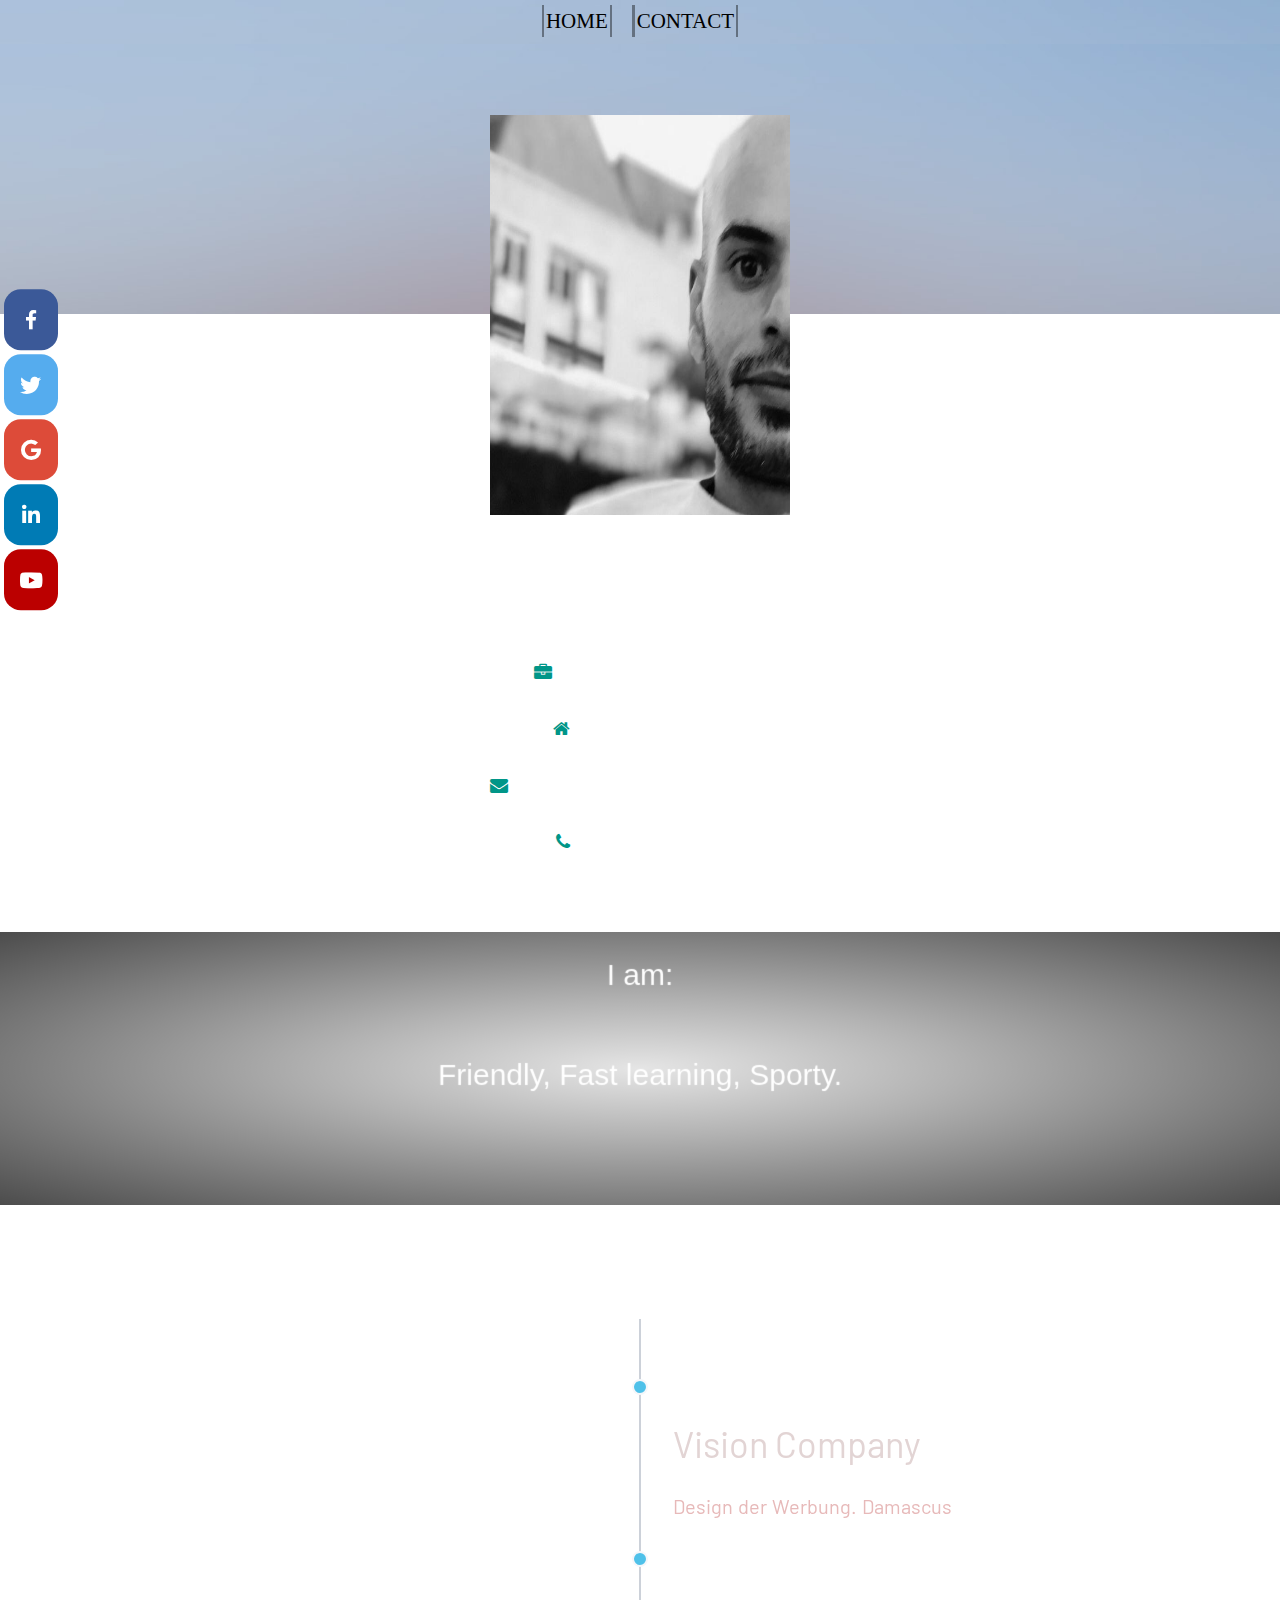
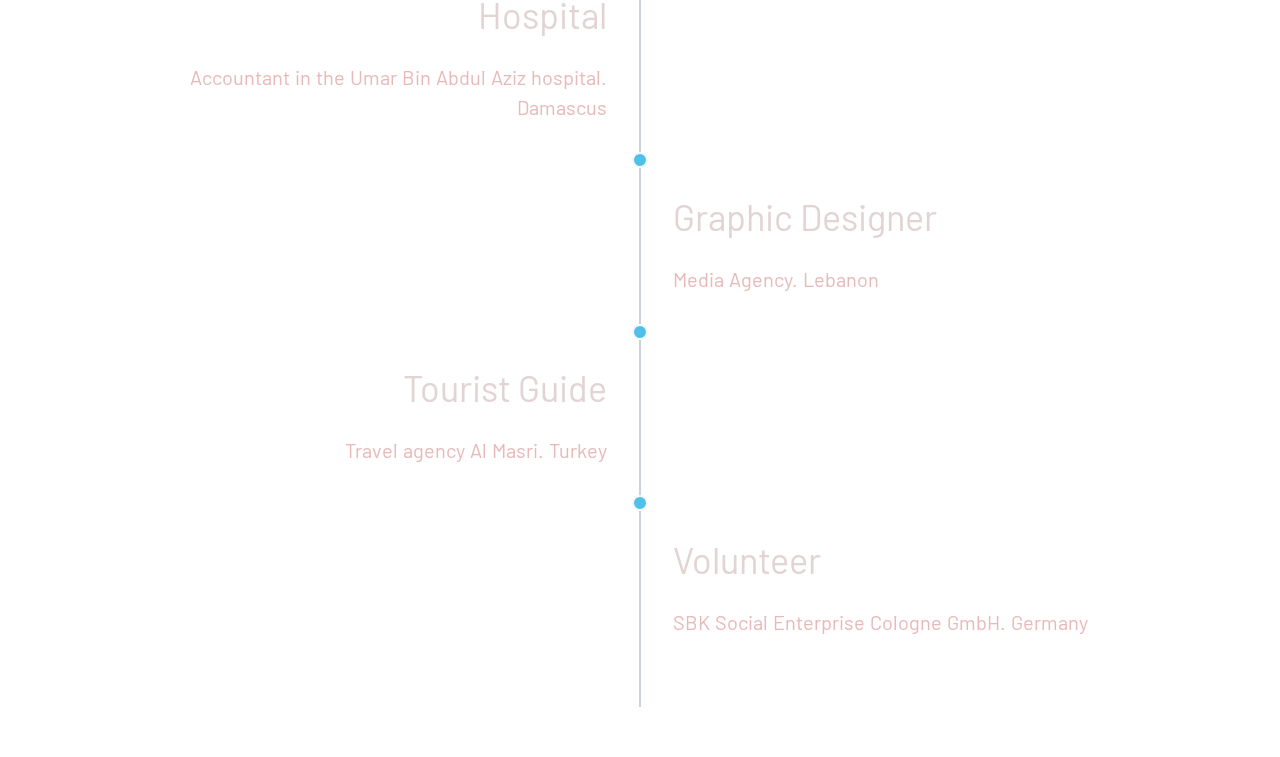
<file: html/aboutme.html>
<!DOCTYPE html>
<html>
<head>
    <title>SaMeR</title>
    <meta charset="UTF-8">
    <meta name="viewport" content="width=device-width, initial-scale=1">
    <link rel="stylesheet" href="https://www.w3schools.com/w3css/4/w3.css">
    <link rel="stylesheet" href="https://use.fontawesome.com/releases/v5.8.1/css/all.css">
    <link rel="stylesheet" href="https://cdnjs.cloudflare.com/ajax/libs/font-awesome/4.7.0/css/font-awesome.min.css">
    <link rel="stylesheet" href="../css/about.css">
</head>
<body>

    <!-- nav start -->
    <header>
        <div class="nav n">
            <a href="../index.html">HOME</a>
            <!-- port
            <a href="./portfolio.html">PORTFOLIO</a>
              -->
            <a href="./contact.html">CONTACT</a>
        </div>
    </header>
    <!-- nav end -->

    <!-- audio start
    <audio autoplay src="../mus/Wedding Background Music _ Romantic and Inspiratio - by AS.mp3"></audio>-->
    <!-- audio end -->

    <!-- icon bar start-->
    <div class="icon-bar">
        <a href="https://www.facebook.com/" class="facebook"><i class="fa fa-facebook"></i></a>
        <a href="https://twitter.com/" class="twitter"><i class="fab fa-twitter"></i></a>
        <a href="https://www.google.com/" class="google"><i class="fab fa-google"></i></a>
        <a href="https://www.linkedin.com/" class="linkedin"><i class="fab fa-linkedin"></i></a>
        <a href="https://www.youtube.com/" class="youtube"><i class="fab fa-youtube"></i></a>
    </div>
    <!-- icon bar end -->

    <!-- img background start-->
    <div class="img">
        <div class="image-area">
            <div class="img-wrapper">
                <img src="../img/samo.jpeg" alt="Samer Ishmawi">
                <h2>Samer Ishmawi</h2>
                <ul>
                    <li><a href="https://github.com"><i class="fa fa-github"></i></a></li>
                    <li><a href="https://www.facebook.com"><i class="fa fa-facebook"></i></a></li>
                    <li><a href="https://www.instagram.com/"><i class="fa fa-instagram"></i></a></li>
                    <li><a href="https://twitter.com"><i class="fa fa-twitter"></i></a></li>
                    <li><a href="https://www.youtube.com"><i class="fa fa-youtube"></i></a></li>
                </ul>
            </div>
        </div>
    </div>
    <!-- img background end -->

    <!-- about start -->
    <div class="about">
        <div class="w3-container">
            <p><i class="fa fa-briefcase fa-fw w3-margin-right w3-large w3-text-teal"></i>Web Development</p>
            <p><i class="fa fa-home fa-fw w3-margin-right w3-large w3-text-teal"></i>Köln ,Germany</p>
            <p><i class="fa fa-envelope fa-fw w3-margin-right w3-large w3-text-teal"></i>samerishmawi@gmail.com</p>
            <p><i class="fa fa-phone fa-fw w3-margin-right w3-large w3-text-teal"></i>0176 22878414</p>
        </div>
    </div>
    <!-- about end -->

    <!-- about me start-->
    <div class="sp-container">
        <div class="sp-content">
            <div class="sp-globe"></div>
            <h2 class="frame-1">Samer Ishmawi</h2>
            <h2 class="frame-2">I am 31 years old</h2>
            <h2 class="frame-3">I have studied IT at the University .<br>And I study at DCI in the field of WEB DEVELOPMENT</h2>
            <h2 class="frame-4">My Hobbies <br>
                <div class="my">
                    <span>Sport, </span>
                    <span>Climbing, </span>
                    <span>Friends</span>
                </div>
            </h2>
            <h2 class="frame-5">
                <span>I am: <br></span>
                <span>Friendly, </span>
                <span>Fast learning, </span>
                <span>Sporty.</span>
            </h2>
        </div>
    </div>
    <!-- about me end-->

    <!-- Experience start-->
    <div class="experience">
        <div class="exper">
            <h1>Experience</h1>
        </div>
        <div class="container">
            <div class="timeline-block timeline-block-right">
                <div class="marker"></div>
                <div class="timeline-content">
                    <h3>2008 –2011</h3>
                    <span>Vision Company</span>
                    <p>Design der Werbung. Damascus</p>
                </div>
            </div>
            <div class="timeline-block timeline-block-left">
                <div class="marker"></div>
                <div class="timeline-content">
                    <h3>2011 – 2013</h3>
                    <span>Hospital</span>
                    <p>Accountant in the Umar Bin Abdul Aziz hospital. Damascus</p>
                </div>
            </div>
            <div class="timeline-block timeline-block-right">
                <div class="marker"></div>
                <div class="timeline-content">
                    <h3>2013 - 2014</h3>
                    <span>Graphic Designer</span>
                    <p>Media Agency. Lebanon</p>
                </div>
            </div>
            <div class="timeline-block timeline-block-left">
                <div class="marker"></div>
                <div class="timeline-content">
                    <h3>2014 – 2015</h3>
                    <span>Tourist Guide</span>
                    <p>Travel agency Al Masri. Turkey</p>
                </div>
            </div>
            <div class="timeline-block timeline-block-right">
                <div class="marker"></div>
                <div class="timeline-content">
                    <h3>2016 - 2016</h3>
                    <span>Volunteer</span>
                    <p>SBK Social Enterprise Cologne GmbH. Germany</p>
                </div>
            </div>
        </div>
    </div>
</file>
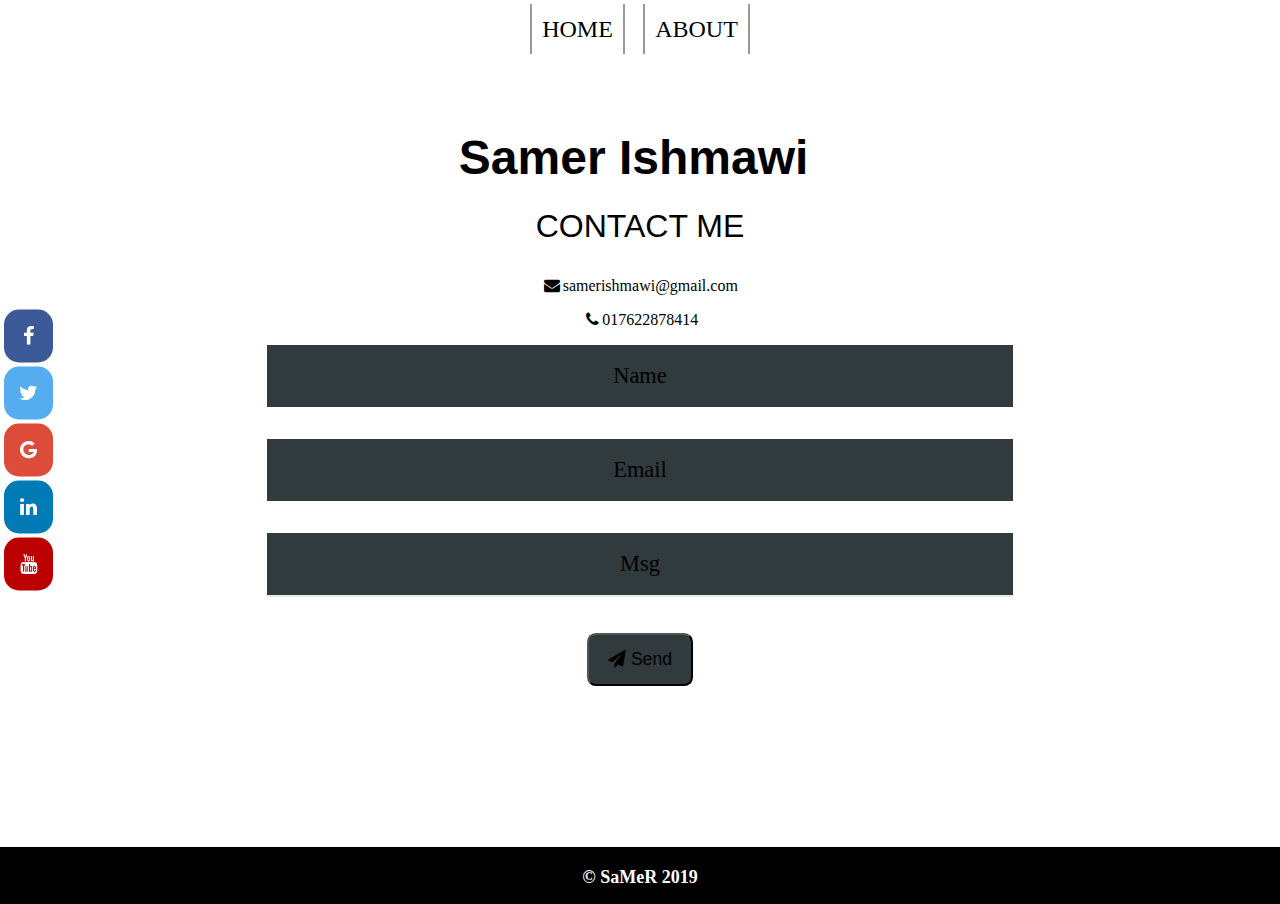
<file: html/contact.html>
<!DOCTYPE html>
<html lang="en">

<head>
    <meta charset="UTF-8">
    <meta name="viewport" content="width=device-width, initial-scale=1.0">
    <meta http-equiv="X-UA-Compatible" content="ie=edge">
    <link rel="stylesheet" href="https://cdnjs.cloudflare.com/ajax/libs/font-awesome/4.7.0/css/font-awesome.min.css">
    <link rel="stylesheet" type="text/css" href="../css/contact.css" />
    <title>SaMeR</title>
    <!-- send button -->
    <script src="
    https://cdn.jsdelivr.net/npm/jquery@3.2.1/dist/jquery.min.js"></script>
    <script src="../js/send.js"></script>
</head>

<body>
    <!-- nav star -->
    <div class="nav n">
        <a href="../index.html">HOME</a>
        <a href="./aboutme.html">ABOUT</a>
        <!-- port
        <a href="./portfolio.html">PORTFOLIO</a>
        -->
    </div>
    <div class="sa">
        <h2>Samer Ishmawi</h2>
    </div>
    <!-- nav end  -->

    <!-- audio star 
    <audio autoplay src="../mus/Wedding Background Music _ Romantic and Inspiratio - by AS.mp3"></audio>

     -->

    <!-- icon Bar star -->

    <div class="icon-bar">
        <a href="https://www.facebook.com/" class="facebook"><i class="fa fa-facebook"></i></a>
        <a href="https://twitter.com/" class="twitter"><i class="fa fa-twitter"></i></a>
        <a href="https://www.google.com/" class="google"><i class="fa fa-google"></i></a>
        <a href="https://www.linkedin.com/" class="linkedin"><i class="fa fa-linkedin"></i></a>
        <a href="https://www.youtube.com/" class="youtube"><i class="fa fa-youtube"></i></a>
    </div>
    <!-- icon Bar end -->

    <!-- contact star -->
    <div class="contact">
        <h1>Contact Me</h1>
        <div class="w3-display-container">
        </div>
        <div class="w3-container">
            <div class="prg">
                <p><i class="fa fa-envelope fa-fw w3-margin-right w3-large w3-text-teal"></i>samerishmawi@gmail.com
                </p>
                <p><i class="fa fa-phone fa-fw w3-margin-right w3-large w3-text-teal"></i>017622878414</p>
            </div>

            <!-- contact form -->
            <form action="https://formspree.io/samerishmawi@gmail.com" method="POST">

                <div class="field name-box">
                    <input type="text" id="name" class="name" name="Name" placeholder="Who Are You?" />
                    <label for="name">Name</label>
                    <span class="ss-icon">check</span>
                </div>
                <div id="status" class="status-nam"></div>

                <div class="field email-box">
                    <input type="text" id="email" class="email" name="Email" placeholder="name@email.com" />
                    <label for="email">Email</label>
                    <span class="ss-icon">check</span>
                </div>
                <div id="status" class="status-emi"></div>

                <div class="field msg-box">
                    <textarea id="msg" class="message" rows="4" name="Message"
                        placeholder="Your message goes here..."></textarea>
                    <label for="msg">Msg</label>
                    <span class="ss-icon">check</span>
                </div>
                <div id="status" class="status-msg"></div>


                <button class="button" type="submit">
                    <i class="fa fa-paper-plane"></i>&nbsp;Send
                </button>
            </form>
        </div>
    </div>

    <!-- contact star -->

    <!-- footer star-->

    <footer id="sticky">&copy&nbspSaMeR 2019</footer>

    <!-- footer end-->


</body>

</html>
</file>
<file: css/about.css>
@import url('https://fonts.googleapis.com/css?family=Barlow');


body,html{
  padding: 0;
	margin: 0;
	background:url(https://i.ytimg.com/vi/wOvQAhzWCrM/maxresdefault.jpg) no-repeat center center fixed; 
	-webkit-background-size: cover;
	-moz-background-size: cover;
	-o-background-size: cover;
	background-size: cover;
	font-family: 'Barlow', sans-serif;
  
}
/* Nav */
.nav
{
  background-image: url('../img/bg.jpg');
  background-size: cover;
  background-repeat: no-repeat;
  font-family: Raleway;
  padding: .6em;
	text-align: center;  
	display: block;
}

.nav a
{
    color:black;
    text-decoration: none;
    font: 1.4em Raleway;
    margin: .1em .4em;
    padding: .2em ;
    position: relative;
    z-index: 0;
		cursor: pointer;
}
div.nav a:before, div.nav a:after
{
    position: absolute;
    opacity: 0.4;
    height: 100%;
    width: .1em;
    content: '';
    background:black;
    transition: all 0.3s;
}

.n a:before
{
    left: 0px;
    top: 0px;
}

.n a:after
{
    right: 0px;
    bottom: 0px;
}

.n a:hover:before,.n a:hover:after
{
    opacity: 1;
    height: .1em;
    width: 100%;
}
.n a:before,.n a:after
{
    position: absolute;
    opacity: 0.1;
    width: 0%;
    height:.1em;
    content: '';
    background: black;
    transition: all 0.3s;
}

.n a:before
{
    left: 0px;
    top: 0px;
}

.n a:after
{
    right: 0px;
    bottom: 0px;
}

.n a:hover:before,.n a:hover:after
{
    opacity: 1;
    width: 100%;
}

/* icon bar */
/* Icon */
.icon-bar {
  position: fixed;
  top: 50%;
  -webkit-transform: translateY(-50%);
  -ms-transform: translateY(-50%);
  transform: translateY(-50%);
}

.icon-bar a {
  display: block;
  text-align: center;
  padding: .7em;
  margin: .2em;
  border-radius: .8em;
  transition: all 0.3s ease;
  color: white;
  font-size: 1.4em;
}
  .icon-bar a:hover {
    background-color: black ;
    color: red;
  }
  
  .facebook {
    background: #3B5998;
    color: white;
  }
  
  .twitter {
    background: #55ACEE;
    color: white;
  }
  
  .google {
    background: #dd4b39;
    color: white;
  }
  
  .linkedin {
    background: #007bb5;
    color: white;
  }
  
  .youtube {
    background: #bb0000;
    color: white;
  }
  
  .content {
    margin-left: 10px;
    font-size: 30px;
  }
/* about desin */
/* img  background*/
.img{
  background-image: url('../img/bg.jpg');
  background-size: cover;
  background-repeat: no-repeat;
  width: 100%;
  height: 30vh;
  margin-bottom: 10%;
}
.image-area
{
	top: 35%;
	left: 50%;
	transform: translate(-50%, -50%);
	position: absolute;
}

.img-wrapper
{
	width: 300px;
	height: 400px;
	position: relative;
  overflow: hidden;
}

.img-wrapper:before
{
	content: '';
	position: absolute;
	top: 0;
	left: 180%;
	height: 100%;
	width: 100%;
	background: rgba(255,255,255,.3);
	z-index: 1;
	transform: skew(45deg);
	transition: .5s;
}

.img-wrapper:hover:before
{
	left: -180%;
}

.img-wrapper img
{
	height: 400px;
	width: 300px;
	filter: grayscale(100%);
	transition: 2s;
}
.img-wrapper:hover img
{
	filter: grayscale(0%);
	transform: scale(1.1);
}

.img-wrapper h2
{
	background: tomato;
	font-family: Poppins;
	color: #fff;
	text-align: center;
	text-transform: uppercase;
	margin: 0;
	position: absolute;
	bottom: 0;
	width: 100%;
	transform: perspective(400px) rotateY(90deg);
	transform-origin: right;
	transition: 1s;
}

.img-wrapper:hover h2
{
	transform: perspective(400px) rotateY(0deg);
}

.img-wrapper ul
{
	position: absolute;
	top: 0;
	left: 0;
	margin: 0;
	padding: 0;
	list-style: none;
	background: rgba(255,255,255,0);
}

.img-wrapper ul li
{
	background: #333;
	height: 40px;
	width: 40px;
	text-align: center;
	line-height: 40px;
	transform: perspective(800px) rotateY(90deg);
	transition: .5s;
	transform-origin: left;
}

.img-wrapper:hover ul li
{
	transform: perspective(800px) rotateY(0deg);
}

.img-wrapper:hover ul li:nth-child(1)
{
	transition-delay: .2s;
}

.img-wrapper:hover ul li:nth-child(2)
{
	transition-delay: .6s;
}

.img-wrapper:hover ul li:nth-child(3)
{
	transition-delay: .8s;
}

.img-wrapper:hover ul li:nth-child(4)
{
	transition-delay: 1s;
}

.img-wrapper ul li a
{
	color: tomato;
	background: rgba(255,255,255,0);
}

.img-wrapper ul li i
{
	color: tomato;
	background: rgba(255,255,255,0);
}

.img-wrapper ul li i:hover
{
	color: #fff;
	background: rgba(255,255,255,0);
}

/* skills  und lang*/



.about{
  font-size: 1.5em;
  text-align: center;
	padding: 190px;
	color: white;
	
}

/* exp */
.container {
	width: 100%;
	position: relative;
	overflow: hidden;
}
a {
	text-decoration: none;
}
.container h1.main, .container p.demos {
	-webkit-animation-delay: 18s;
	-moz-animation-delay: 18s;
	-ms-animation-delay: 18s;
	animation-delay: 18s;
}

.sp-container {
	background: -webkit-radial-gradient(rgba(0, 0, 0, 0.1), rgba(0, 0, 0, 0.3) 35%, rgba(0, 0, 0, 0.7));
	background: -moz-radial-gradient(rgba(0, 0, 0, 0.1), rgba(0, 0, 0, 0.3) 35%, rgba(0, 0, 0, 0.7));
	background: -ms-radial-gradient(rgba(0, 0, 0, 0.1), rgba(0, 0, 0, 0.3) 35%, rgba(0, 0, 0, 0.7));
	background: radial-gradient(rgba(0, 0, 0, 0.1), rgba(0, 0, 0, 0.3) 35%, rgba(0, 0, 0, 0.7));
}

.sp-content {
	width: 100%;
	height: auto;
	right:0;
}

.sp-container h2 {
	position: absolute;
	line-height: 100px;
	height: 90px;
	margin-top: -280px;
	width: 100%;
	text-align: center;
	color: transparent;
	-webkit-animation: blurFadeInOut 3s ease-in backwards;
	-moz-animation: blurFadeInOut 3s ease-in backwards;
	-ms-animation: blurFadeInOut 3s ease-in backwards;
	animation: blurFadeInOut 3s ease-in backwards;
}
.sp-container h2.frame-1 {
	margin-top: -200px;
	font-size: 80px;
	-webkit-animation-delay: 0s;
	-moz-animation-delay: 0s;
	-ms-animation-delay: 0s;
	animation-delay: 0s;
}

.sp-container h2.frame-2 {
	margin-top: -200px;
	font-size: 80px;
	-webkit-animation-delay: 3s;
	-moz-animation-delay: 3s;
	-ms-animation-delay: 3s;
	animation-delay: 3s;
}
.sp-container h2.frame-3 {
	font-size: 40px;
	-webkit-animation-delay: 6s;
	-moz-animation-delay: 6s;
	-ms-animation-delay: 6s;
	animation-delay: 6s;
}
.sp-container h2.frame-4 {
	font-size: 50px;
	-webkit-animation-delay: 9s;
	-moz-animation-delay: 9s;
	-ms-animation-delay: 9s;
	animation-delay: 9s;
}
.my{
	font-size: 35px;
	display: list-item;
}
.sp-container h2.frame-5 {
	-webkit-animation: none;
	-moz-animation: none;
	-ms-animation: none;
	animation: none;
	color: transparent;
	text-shadow: 0px 0px 1px #fff;
}
.sp-container h2.frame-5 span {
	-webkit-animation: blurFadeIn 3s ease-in 12s backwards;
	-moz-animation: blurFadeIn 1s ease-in 12s backwards;
	-ms-animation: blurFadeIn 3s ease-in 12s backwards;
	animation: blurFadeIn 3s ease-in 12s backwards;
	color: transparent;
	text-shadow: 0px 0px 1px #fff;
}
.sp-container h2.frame-5 span:nth-child(2) {
	-webkit-animation-delay: 13s;
	-moz-animation-delay: 13s;
	-ms-animation-delay: 13s;
	animation-delay: 13s;
}
.sp-container h2.frame-5 span:nth-child(3) {
	-webkit-animation-delay: 14s;
	-moz-animation-delay: 14s;
	-ms-animation-delay: 14s;
	animation-delay: 14s;
}
.sp-globe {
	width: 282px;
	height: 273px;
	left: 50%;
	margin: -137px 0 0 -141px;
	-webkit-animation: fadeInBack 3.6s linear 14s backwards;
	-moz-animation: fadeInBack 3.6s linear 14s backwards;
	-ms-animation: fadeInBack 3.6s linear 14s backwards;
	animation: fadeInBack 3.6s linear 14s backwards;
	-ms-filter: "progid:DXImageTransform.Microsoft.Alpha(Opacity=30)";
	filter: alpha(opacity=30);
	opacity: 0.3;
	-webkit-transform: scale(5);
	-moz-transform: scale(5);
	-o-transform: scale(5);
	-ms-transform: scale(5);
	transform: scale(5);
}
@-webkit-keyframes blurFadeInOut {
	0% {
		opacity: 0;
		text-shadow: 0px 0px 40px #fff;
		-webkit-transform: scale(1.3);
	}
	20%, 75% {
		opacity: 1;
		text-shadow: 0px 0px 1px #fff;
		-webkit-transform: scale(1);
	}
	100% {
		opacity: 0;
		text-shadow: 0px 0px 50px #fff;
		-webkit-transform: scale(0);
	}
}
@-webkit-keyframes blurFadeIn {
	0% {
		opacity: 0;
		text-shadow: 0px 0px 40px #fff;
		-webkit-transform: scale(1.3);
	}
	50% {
		opacity: 0.5;
		text-shadow: 0px 0px 10px #fff;
		-webkit-transform: scale(1.1);
	}
	100% {
		opacity: 1;
		text-shadow: 0px 0px 1px #fff;
		-webkit-transform: scale(1);
	}
}
@-webkit-keyframes fadeInBack {
	0% {
		opacity: 0;
		-webkit-transform: scale(0);
	}
	50% {
		opacity: 0.4;
		-webkit-transform: scale(2);
	}
	100% {
		opacity: 0.2;
		-webkit-transform: scale(5);
	}
}
@-webkit-keyframes fadeInRotate {
	0% {
		opacity: 0;
		-webkit-transform: scale(0) rotate(360deg);
	}
	100% {
		opacity: 1;
		-webkit-transform: scale(1) rotate(0deg);
	}
}


@-moz-keyframes blurFadeInOut {
	0% {
		opacity: 0;
		text-shadow: 0px 0px 40px #fff;
		-moz-transform: scale(1.3);
	}
	20%, 75% {
		opacity: 1;
		text-shadow: 0px 0px 1px #fff;
		-moz-transform: scale(1);
	}
	100% {
		opacity: 0;
		text-shadow: 0px 0px 50px #fff;
		-moz-transform: scale(0);
	}
}
@-moz-keyframes blurFadeIn {
	0% {
		opacity: 0;
		text-shadow: 0px 0px 40px #fff;
		-moz-transform: scale(1.3);
	}
	100% {
		opacity: 1;
		text-shadow: 0px 0px 1px #fff;
		-moz-transform: scale(1);
	}
}
@-moz-keyframes fadeInBack {
	0% {
		opacity: 0;
		-moz-transform: scale(0);
	}
	50% {
		opacity: 0.4;
		-moz-transform: scale(2);
	}
	100% {
		opacity: 0.2;
		-moz-transform: scale(5);
	}
}
@-moz-keyframes fadeInRotate {
	0% {
		opacity: 0;
		-moz-transform: scale(0) rotate(360deg);
	}
	100% {
		opacity: 1;
		-moz-transform: scale(1) rotate(0deg);
	}
}


@keyframes blurFadeInOut {
	0% {
		opacity: 0;
		text-shadow: 0px 0px 40px #fff;
		transform: scale(1.3);
	}
	20%, 75% {
		opacity: 1;
		text-shadow: 0px 0px 1px #fff;
		transform: scale(1);
	}
	100% {
		opacity: 0;
		text-shadow: 0px 0px 50px #fff;
		transform: scale(0);
	}
}
@keyframes blurFadeIn {
	0% {
		opacity: 0;
		text-shadow: 0px 0px 40px #fff;
		transform: scale(1.3);
	}
	50% {
		opacity: 0.5;
		text-shadow: 0px 0px 10px #fff;
		transform: scale(1.1);
	}
	100% {
		opacity: 1;
		text-shadow: 0px 0px 1px #fff;
		transform: scale(1);
	}
}
@keyframes fadeInBack {
	0% {
		opacity: 0;
		transform: scale(0);
	}
	50% {
		opacity: 0.4;
		transform: scale(2);
	}
	100% {
		opacity: 0.2;
		transform: scale(5);
	}
}
@keyframes fadeInRotate {
	0% {
		opacity: 0;
		transform: scale(0) rotate(360deg);
	}
	100% {
		opacity: 1;
		transform: scale(1) rotate(0deg);
	}
}

/* Experience */

.exper {
	text-align: center;
	font-weight: 300;
	color: white;
}

.container {
	width: 80%;
	padding: 50px 0;
	margin: 50px auto;
	position: relative;
	overflow: hidden;
}

.container:before {
	content: '';
	position: absolute;
	top: 0;
	left: 50%;
	margin-left: -1px;
	width: 2px;
	height: 100%;
	background: #CCD1D9;
	z-index: 1
}

.timeline-block {
	width: -webkit-calc(50% + 8px);
	width: -moz-calc(50% + 8px);
	width: calc(50% + 8px);
	display: -webkit-box;
	display: -webkit-flex;
	display: -moz-box;
	display: flex;
	-webkit-box-pack: justify;
	-webkit-justify-content: space-between;
	-moz-box-pack: justify;
	justify-content: space-between;
	clear: both;
}

.timeline-block-right {
	float: right;
}

.timeline-block-left {
	float: left;
	direction: rtl
}

.marker {
	width: 16px;
	height: 16px;
	border-radius: 50%;
	border: 2px solid #F5F7FA;
	background: #4FC1E9;
	margin-top: 10px;
	z-index: 9999
}

.timeline-content {
	width: 95%;
	padding: 0 15px;
	color: white;
}

.timeline-content h3 {
	margin-top: 5px;
	margin-bottom: 5px;
	font-size: 25px;
	font-weight: 500
}

.timeline-content span {
	font-size: 36px;
	color: #e2d4d4;
}

.timeline-content p {
	font-size: 20px;
	line-height: 1.5em;
	word-spacing: 1px;
	color: rgb(231, 185, 185);
}


@media screen and (max-width: 768px) {
	.container:before {
		 left: 8px;
		 width: 2px;
	}
	.timeline-block {
		 width: 100%;
		 margin-bottom: 30px;
	}
	.timeline-block-right {
		 float: none;
	}

	.timeline-block-left {
		 float: none;
		 direction: ltr;
	}
}


/* education */

.edu{
	padding: 2em;
	color: wheat;


}

.edu h1 {
  text-align: center;
  height: 38px;
  margin: 60px 0;
}
.edu h1 span {
  white-space: nowrap;
}

.flex-parent {
  display: flex;
  flex-direction: column;
  justify-content: center;
  align-items: center;
  width: 100%;
  height: 100%;
}

.input-flex-container {
  display: flex;
  justify-content: space-around;
  align-items: center;
  flex-wrap: wrap;
  width: 80vw;
  max-width: 1000px;
  position: relative;
  z-index: 0;
  margin-left: calc((80vw - 25px) / 20);
}

input {
  width: 25px;
  height: 25px;
  background-color: #2C3E50;
  position: relative;
  border-radius: 50%;
  display: block;
  -moz-appearance: none;
  -webkit-appearance: none;
  appearance: none;
  cursor: pointer;
}
input:focus {
  outline: none;
}
input::before, input::after {
  content: "";
  display: block;
  position: absolute;
  z-index: -1;
  top: 50%;
  transform: translateY(-50%);
  background-color: #2C3E50;
  width: 4vw;
  height: 5px;
  max-width: 50px;
}
input::before {
  left: calc(-4vw + 12.5px);
}
input::after {
  right: calc(-4vw + 12.5px);
}
input:checked {
  background-color: #2C3E50;
}
input:checked::before {
  background-color: #2C3E50;
}
input:checked::after {
  background-color: #AEB6BF;
}
input:checked ~ input, input:checked ~ input::before, input:checked ~ input::after {
  background-color: #AEB6BF;
}
input:checked + .dot-info span {
  font-size: 13px;
  font-weight: bold;
}

.dot-info {
  width: 25px;
  height: 25px;
  display: block;
  visibility: hidden;
  position: relative;
  z-index: -1;
  left: calc((((80vw - 25px) / 20) * -1) - 1px);
}
.dot-info span {
  visibility: visible;
  position: absolute;
  font-size: 12px;
}
.dot-info span.year {
  bottom: -30px;
	left: 50%;
	font-size: 20px;
	transform: translateX(-50%);
	color: white;
}
.dot-info span.label {
  top: -65px;
  left: 0;
  transform: rotateZ(-45deg);
  width: 70px;
	text-indent: -10px;
	color: white;
	font-size: 1em;
}

#timeline-descriptions-wrapper {
  width: 100%;
  margin-top: 140px;
  font-size: 22px;
  font-weight: 400;
  margin-left: calc((-80vw - 25px) / 20);
}
#timeline-descriptions-wrapper p {
  margin-top: 0;
	display: none;
	text-align: center;
	color: rgb(163, 181, 204);
	font-size: 2em;
}

input[data-description="2005"]:checked ~ #timeline-descriptions-wrapper p[data-description="2005"] {
  display: block;
}



input[data-description="2008"]:checked ~ #timeline-descriptions-wrapper p[data-description="2008"] {
  display: block;
}

input[data-description="20088"]:checked ~ #timeline-descriptions-wrapper p[data-description="20088"] {
  display: block;
}

input[data-description="2010"]:checked ~ #timeline-descriptions-wrapper p[data-description="2010"] {
  display: block;
}

input[data-description="2018"]:checked ~ #timeline-descriptions-wrapper p[data-description="2018"] {
  display: block;
}

input[data-description="2019"]:checked ~ #timeline-descriptions-wrapper p[data-description="2019"] {
  display: block;
}

@media (min-width: 1250px) {
  .input-flex-container {
    margin-left: 62.5px;
  }

  input::before {
    left: -37.5px;
  }
  input::after {
    right: -37.5px;
  }

  .dot-info {
    left: calc((((1000px - 25px) / 20) * -1) - 1px);
  }

  #timeline-descriptions-wrapper {
    margin-left: -37.5px;
  }
}
@media (max-width: 630px) {
  .flex-parent {
    justify-content: initial;
  }

  .input-flex-container {
    flex-wrap: wrap;
    justify-content: center;
    width: 400px;
    height: auto;
    margin-top: 15vh;
    margin-left: 0;
  }

  input, .dot-info {
    width: 60px;
    height: 60px;
    margin: 0 10px 50px;
  }

  input {
    background-color: transparent !important;
    z-index: 1;
  }
  input::before, input::after {
    content: none;
  }
  input:checked + .dot-info {
    background-color: #2C3E50;
  }
  input:checked + .dot-info span.year {
    font-size: 14px;
  }
  input:checked + .dot-info span.label {
    font-size: 12px;
  }

  .dot-info {
    visibility: visible;
    border-radius: 50%;
    z-index: 0;
    left: 0;
    margin-left: -70px;
    background-color: #AEB6BF;
  }
  .dot-info span.year {
    top: 0;
    left: 0;
    transform: none;
    width: 100%;
    height: 100%;
    display: flex;
    justify-content: center;
    align-items: center;
    color: #ECF0F1;
  }
  .dot-info span.label {
    top: calc(100% + 5px);
    left: 50%;
    transform: translateX(-50%);
    text-indent: 0;
    text-align: center;
  }

  #timeline-descriptions-wrapper {
    margin-top: 30px;
    margin-left: 0;
    text-align: center;
  }
}
@media (max-width: 480px) {
  .input-flex-container {
    width: 340px;
  }
}
@media (max-width: 400px) {
  .input-flex-container {
    width: 300px;
  }
}

/* skill */
.ski{
	margin :0 auto;
	width: 60%;
	color: white;
	font-size: 1.3em;
}
.ski h1{
	text-align: center;
}

.skill{
	background-color: #ddd;
	border-radius: 36px;
	
}

.skills {
  text-align: right;
  padding-right: 3em;
  line-height:2em;
	color: white;
	border-radius: 36px;
}

.html {
  width: 95%; 
  background-color: #4CAF50; 
  display: inline-block;
  animation: html5 2s ease-out;
}

.css {
  width: 90%; 
  background-color: #2196F3;
  animation: css3 2s ease-out;
}
.js {
  width: 65%; 
  background-color: #fca8a2;
  animation: js 2s ease-out;
}
.boot {
  width: 80%; 
  background-color: #808080;
  animation: boot 2s ease-out;
}
.node {
  width: 45%; 
  background-color: #e61717;
  animation: node 2s ease-out;
}
.react {
  width: 60%; 
  background-color: #d822b1;
  animation: react 2s ease-out;
}
.arb {
  width: 100%; 
  background-color: #b47098;
  animation: arb 2s ease-out;
}
.eng {
  width: 60%; 
  background-color: #75c3e2;
  animation: eng 2s ease-out;
}
.ger {
  width: 50%; 
  background-color: #d85c22;
  animation: ger 2s ease-out;
}
@keyframes html5 {
  0% {
    width: 0px;
  }
  100% {
    width: 95%;
  }
}
@keyframes css3 {
  0% {
    width: 0px;
  }
  100% {
    width: 90%;
  }
}
@keyframes js {
  0% {
    width: 0px;
  }
  100% {
    width: 65%;
  }
}
@keyframes boot {
  0% {
    width: 0px;
  }
  100% {
    width: 80%;
  }
}
@keyframes node {
  0% {
    width: 0px;
  }
  100% {
    width: 45%;
  }
}
@keyframes react {
  0% {
    width: 0px;
  }
  100% {
    width: 60%;
  }
}
@keyframes arb {
  0% {
    width: 0px;
  }
  100% {
    width: 100%;
  }
}
@keyframes eng {
  0% {
    width: 0px;
  }
  100% {
    width: 60%;
  }
}
@keyframes ger {
  0% {
    width: 0px;
  }
  100% {
    width: 50%;
  }
}
/* footer */

#sticky {
  width:100%;
	padding:20px;
	margin-top: 3em;
  padding-bottom:16px;
  color:white;
  font-weight:bold;
  font-size:18px;
  text-align:center;
  bottom:0;        
	left:0; 
	top:5px;     
  
  /*EFFECTS*/
  border-top:1px solid whitesmoke;
  background-image:url(http://rs257.pbsrc.com/albums/hh234/tfm448/Snow411.gif~c200)
}
</file>
<file: css/contact.css>
body,html{
  padding: 0;
  margin:0;
  
}
/* nav star */
.nav
{
    font-family: Raleway;
  	padding: 1em;
    text-align: center;
    
    
}

.nav a{
  color:black;
  text-decoration: none;
  font: 1.5em Raleway;
  margin: .1em .3em;
  padding: .5em ;
  position: relative;
  z-index: 0;
  cursor: pointer;
}
div.nav a:before, div.nav a:after
{
    position: absolute;
    opacity: 0.4;
    height: 100%;
    width: 2px;
    content: '';
    background:black;
    transition: all 0.3s;
}

.n a:before
{
    left: 0px;
    top: 0px;
}

.n a:after
{
    right: 0px;
    bottom: 0px;
}

.n a:hover:before,.n a:hover:after
{
    opacity: 1;
    height: 2px;
    width: 100%;
}
.n a:before,.n a:after
{
    position: absolute;
    opacity: 0.1;
    width: 0%;
    height: 2px;
    content: '';
    background: black;
    transition: all 0.3s;
}

.n a:before
{
    left: 0px;
    top: 0px;
}

.n a:after
{
    right: 0px;
    bottom: 0px;
}

.n a:hover:before,.n a:hover:after
{
    opacity: 1;
    width: 100%;
}
/* nav end  */

/* icon bar */
.icon-bar {
    position: fixed;
    top: 50%;
    -webkit-transform: translateY(-50%);
    -ms-transform: translateY(-50%);
    transform: translateY(-50%);
  }
  
  .icon-bar a {
    display: block;
    text-align: center;
    padding: 15px;
    margin: 4px;
    border-radius: 15px;
    transition: all 0.3s ease;
    color: white;
    font-size: 20px;
  }
  
  .icon-bar a:hover {
    background-color: white;
    
  }
  
  .facebook {
    background: #3B5998;
    color: white;
  }
  .icon-bar .facebook:hover {
    color: #3B5998;
  }
  
  .twitter {
    background: #55ACEE;
    color: white;
  }
  .icon-bar .twitter:hover {
    color: #3B5998;
  }
  
  .google {
    background: #dd4b39;
    color: white;
  }
  .icon-bar .google:hover {
    color: #dd4b39;
  }
  
  .linkedin {
    background: #007bb5;
    color: white;
  }
  .icon-bar .linkedin:hover {
    color: #007bb5;
  }
  
  .youtube {
    background: #bb0000;
    color: white;
  }
  .icon-bar .youtube:hover {
    color: #bb0000;
  }
  
  .content {
    margin-left: 10px;
    font-size: 30px;
  }

  /* icon bae end  */

  /* samer star*/
.sa{
    position: absolute;
    top:10%;
    text-decoration: none;
    text-align: center;
    width: 99%;
    font-size: 2em;
    color: black;
    font-family: 'Lato', sans-serif;
  }
  /* samer end  */

  /* contact form */
.contact {
    background: white;
    margin: 3em auto 5em;
    text-align: center;
    padding: 5em 0 5em;
    width: auto;
  }
.contact h1 {
    margin-bottom: 1em;
    font-size: 2em;
    text-transform: uppercase;
    font-family: 'Lato', sans-serif;
    font-weight: 100;
  }
  form {
    width: 58.33333%;
    margin: 0 auto;
  }
  form .field {
    width: 100%;
    position: relative;
    margin-bottom: 2em;
  }
  form .field label {
    position: absolute;
    top: 0;
    left: 0;
    background: #313a3d;
    width: 100%;
    padding: .8em 0;
    font-size: 1.4em;
    -webkit-transition: all 333ms ease-in-out;
    -moz-transition: all 333ms ease-in-out;
    -o-transition: all 333ms ease-in-out;
    -ms-transition: all 333ms ease-in-out;
    transition: all 333ms ease-in-out;
  }
  form .field label + span {
    font-family: 'SSStandard';
    opacity: 0;
    display: block;
    position: absolute;
    top: .4em;
    left: 5%;
    font-size: 2.5em;
    text-shadow: 1px 2px 0 #cd6302;
    -webkit-transition: all 333ms ease-in-out;
    -moz-transition: all 333ms ease-in-out;
    -o-transition: all 333ms ease-in-out;
    -ms-transition: all 333ms ease-in-out;
    transition: all 333ms ease-in-out;
  }
  form .field input[type="text"], form .field textarea {
    border: none;
    background: #e8e9ea;
    width: 80.5%;
    margin: 0;
    padding: 18px 0;
    padding-left: 19.5%;
    color: #313a3d;
    font-size: 1.4em;
    letter-spacing: 0.05em;
    text-transform: uppercase;
  }
  form .field input[type="text"]#msg, form .field textarea#msg {
    height:1.5em;
    resize: none;
    -webkit-transition: all 333ms ease-in-out;
    -moz-transition: all 333ms ease-in-out;
    -o-transition: all 333ms ease-in-out;
    -ms-transition: all 333ms ease-in-out;
    transition: all 333ms ease-in-out;
  }
  form .field input[type="text"]:focus, form .field textarea:focus, form .field input[type="text"].focused, form .field textarea.focused {
    outline: none;
  }
  form .field input[type="text"]:focus#msg, form .field textarea:focus#msg, form .field input[type="text"].focused#msg, form .field textarea.focused#msg {
    padding-bottom: 150px;
  }
  form .field input[type="text"]:focus + label, form .field textarea:focus + label, form .field input[type="text"].focused + label, form .field textarea.focused + label {
    width: 18%;
    background: #fd9638;
    color: #313a3d;
  }
  form .field input[type="text"].focused + label, form .field textarea.focused + label {
    color: #fd9638;
  }
  form .field:hover label {
    width: 18%;
    background: #313a3d;
    color: white;
  }
  form input[type="submit"] {
    background: #fd9638;
    color: white;
    -webkit-appearance: none;
    border: none;
    text-transform: uppercase;
    position: relative;
    padding: .3em .5em;
    font-size: 1.4em;
    letter-spacing: 0.1em;
    font-family: 'Lato', sans-serif;
    font-weight: 300;
    -webkit-transition: all 333ms ease-in-out;
    -moz-transition: all 333ms ease-in-out;
    -o-transition: all 333ms ease-in-out;
    -ms-transition: all 333ms ease-in-out;
    transition: all 333ms ease-in-out;
  }

  form button{
    height: 3em;
    width: 6em;
    border-radius: .5em;
    background: #313a3d;
    color: black;
    font-size: 1.1em;
    
  }
  form button[type="submit"]:hover {
    background: #313a3d;
    color: #fd9638;
  }
  form button[type="submit"]:focus {
    outline: none;
    background: #cd6302;
    color: white;
  }
  /* contact form error star */
  #status{
    color: #bb0000;
    display: block;
    position: relative;
    bottom:2.1em;
  }
  /* midea qu error */
  
  /* contact form error end  */
  /* contat end  */
  /*  footer */
  #sticky {
   padding:20px;
  padding-bottom:16px;
  background:black;
  color:white;
  font-weight:bold;
  font-size:18px;
  text-align:center;
  bottom:0;
  left:0;
  right: 0;
  border-top:1px solid whitesmoke;
  background-image:url(http://rs257.pbsrc.com/albums/hh234/tfm448/Snow411.gif~c200)
}




@media only screen and (max-width: 600px){
  .nav a{
    color:black;
    text-decoration: none;
    font: .8em Raleway;
    padding: .5em ;
    position: relative;
    z-index: 0;
    cursor: pointer;
  }
  .icon-bar a {
    display: block;
    text-align: center;
    padding: 5px;
    margin: 2px;
    border-radius: 15px;
    transition: all 0.3s ease;
    color: white;
    font-size: 20px;
  }
  .sa{
    top:15%;
    font-size: 1.3em;
    color: brown;
  }
  .contact h1 {
    margin-bottom: 1em;
    font-size: 1.2em;
    color: cornflowerblue;
  }
  .prg{
    margin-bottom: 3em;
  } 
  form .field label {
    padding: .3em ;
    font-size: 1em;
  }
  form .field input[type="text"], form .field textarea {
    width: 90%;
    margin: 0;
    padding:6px ;
    font-size:.8em;
    letter-spacing: 0.01em;
  }
  form .field:hover label {
    width: 19%;
    background: #313a3d;
    color: white;
    font-size: 13px;
  }
  form .field input[type="text"]:focus + label, form .field textarea:focus + label, form .field input[type="text"].focused + label, form .field textarea.focused + label {
    width: 19%;
    background: #fd9638;
    color: #313a3d;
    margin-top: -26px;
    margin-left:9px;
  }
  form .field label + span {
    top: -.1em;
  }
  #status{
    color: #bb0000;
  }
}
</file>
